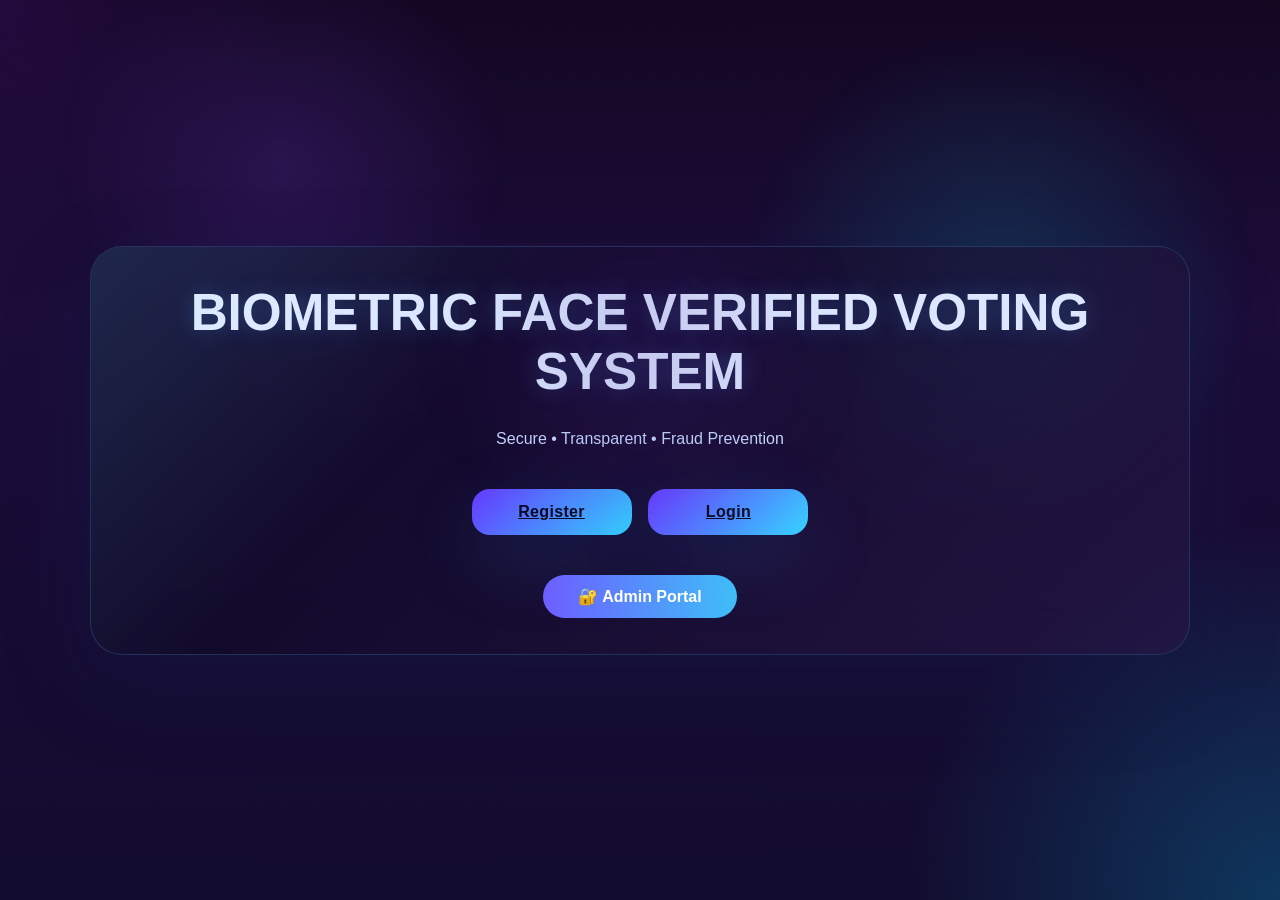
<file: final pbl 2nd sem/index.html>
<!DOCTYPE html>
<html lang="en">
<head>
<meta charset="UTF-8">
<meta name="viewport" content="width=device-width, initial-scale=1.0">
<title>Biometric Voting System</title>
<link rel="stylesheet" href="css/style.css">
</head>
<body>

<div class="hero">
<center>
<h1>BIOMETRIC FACE VERIFIED VOTING SYSTEM</h1>

<p>Secure • Transparent • Fraud Prevention</p>
<br><br>    
<div class="btn-group">
<a href="signup.html" class="btn">Register</a>
&ensp;
<a href="login.html" class="btn">Login</a>
</div>
</center>
<div class="admin-section">
    <button class="admin-btn"
      onclick="window.location.href='admin.html'">
🔐 Admin Portal
</button>
</div>
</div>

</body>
</html>
</file>
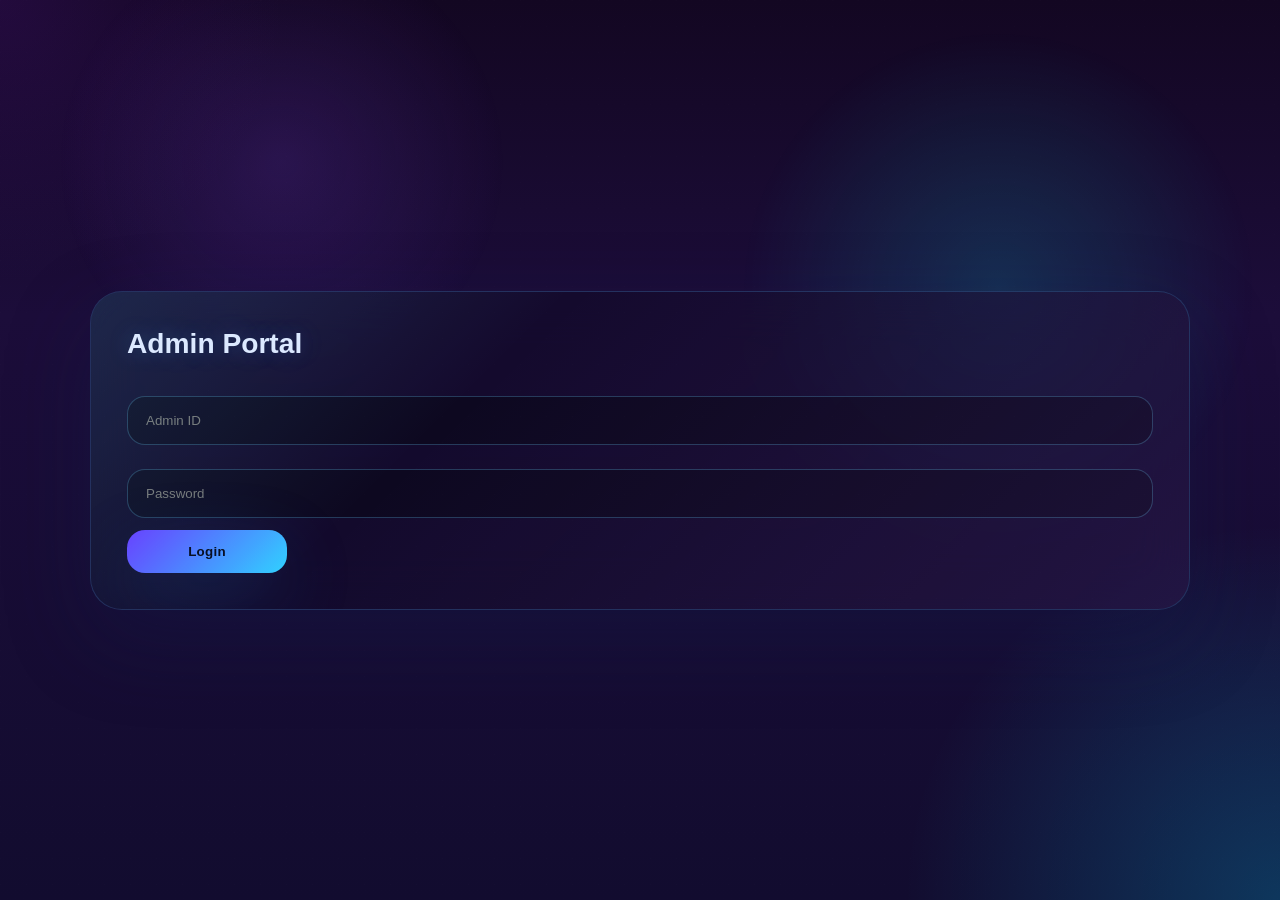
<file: final pbl 2nd sem/admin.html>
<!DOCTYPE html>
<html>
<head>
    <title>Admin Login</title>

    <link rel="stylesheet" href="css/style.css">
</head>

<body>

<div class="card">

    <h2>Admin Portal</h2>

    <input
    type="text"
    id="adminUser"
    placeholder="Admin ID">

    <input
    type="password"
    id="adminPass"
    placeholder="Password">

    <button
    class="btn"
    onclick="adminLogin()">
        Login
    </button>

</div>

<script src="js/admin.js"></script>

</body>
</html>
</file>
<file: final pbl 2nd sem/css/style.css>
*{
  margin: 0;
  padding: 0;
  box-sizing: border-box;
  font-family: 'Segoe UI', sans-serif;
}

body{
  min-height: 100vh;
  background: radial-gradient(circle at top left, rgba(76, 20, 130, 0.28), transparent 18%),
              radial-gradient(circle at bottom right, rgba(0, 206, 255, 0.22), transparent 24%),
              linear-gradient(180deg, #130722 0%, #1c0d3a 35%, #120c2f 100%);
  color: #e6f4ff;
  display: flex;
  justify-content: center;
  align-items: center;
      padding: 24px;
  overflow-x: hidden;
}

body::before{
  content: '';
  position: fixed;
  inset: 0;
  background: radial-gradient(circle at 22% 18%, rgba(126, 67, 224, 0.18), transparent 18%),
              radial-gradient(circle at 78% 32%, rgba(0, 254, 255, 0.14), transparent 22%);
  pointer-events: none;
}

body::after{
  content: '';
  position: fixed;
  inset: 0;
  background-image: linear-gradient(90deg, rgba(255,255,255,0.03) 1px, transparent 1px),
                    linear-gradient(180deg, rgba(255,255,255,0.03) 1px, transparent 1px);
  background-size: 26px 26px;
  opacity: 0.20;
  pointer-events: none;
}

.hero,
.card,
.vote-container,
.candidate-card,
.result-box{
  width: 100%;
  max-width: 1100px;
  background: rgba(17, 11, 40, 0.62);
  border: 1px solid rgba(88, 173, 255, 0.24);
  box-shadow: 0 30px 85px rgba(17, 29, 75, 0.30);
  backdrop-filter: blur(26px);
  -webkit-backdrop-filter: blur(26px);
  padding: 36px;
  border-radius: 32px;
  position: relative;
  overflow: hidden;
}

.hero::after,
.card::after,
.vote-container::after{
  content: '';
  position: absolute;
  inset: 0;
  pointer-events: none;
  background: linear-gradient(135deg, rgba(80, 219, 255, 0.14), transparent 34%, rgba(170, 98, 255, 0.10));
  mix-blend-mode: screen;
}

.hero::before,
.vote-container::before{
  content: '';
  position: absolute;
  inset: -18% 8% 32%;
  background: radial-gradient(circle, rgba(79, 37, 157, 0.18), transparent 40%);
  filter: blur(28px);
  pointer-events: none;
}

h1,
h2{
  color: #dbe7ff;
  text-shadow: 0 0 22px rgba(75, 165, 255, 0.28);
  margin-bottom: 24px;
}

h1{
  font-size: clamp(2rem, 4vw, 3.6rem);
}

h2{
  font-size: clamp(1.4rem, 2.2vw, 2rem);
}

p,
label{
  color: #c5d9ff;
  line-height: 1.75;
}

input,
select,
textarea{
  width: 100%;
  padding: 16px 18px;
  margin: 12px 0;
  border: 1px solid rgba(108, 201, 255, 0.26);
  border-radius: 18px;
  background: rgba(13, 10, 31, 0.88);
  color: #e9f5ff;
  outline: none;
  transition: border-color .3s ease, box-shadow .3s ease, transform .3s ease;
}

input:focus,
select:focus,
textarea:focus{
  border-color: rgba(44, 226, 255, 0.82);
  box-shadow: 0 0 34px rgba(40, 200, 255, 0.20);
  transform: translateY(-1px);
}

.btn{
  display: inline-flex;
  align-items: center;
  justify-content: center;
  gap: 10px;
  min-width: 160px;
  background: linear-gradient(135deg, #6538ff 0%, #30d2ff 100%);
  color: #05091d;
  padding: 14px 28px;
  border: none;
  border-radius: 18px;
  cursor: pointer;
  font-weight: 700;
  letter-spacing: .02em;
  transition: transform .25s ease, box-shadow .25s ease, opacity .25s ease;
  box-shadow: 0 24px 72px rgba(27, 106, 191, 0.24);
}

.btn:hover{
  transform: translateY(-2px) scale(1.01);
  box-shadow: 0 30px 84px rgba(34, 142, 226, 0.30);
}

.btn:active{
  transform: translateY(0);
}

.camera-box{
  min-height: 220px;
  border: 1px dashed rgba(77, 186, 255, 0.48);
  display: flex;
  justify-content: center;
  align-items: center;
  margin: 24px 0;
  border-radius: 22px;
  position: relative;
  background: rgba(8, 6, 28, 0.92);
  overflow: hidden;
  transition: transform .3s ease, border-color .3s ease;
}

.camera-box::before{
  content: '';
  position: absolute;
  inset: 0;
  background: linear-gradient(180deg, transparent 45%, rgba(0, 206, 255, 0.16) 48%, rgba(0, 206, 255, 0.16) 52%, transparent 55%);
  transform: translateY(-140%);
  animation: faceScan 3.8s linear infinite;
  pointer-events: none;
}

.camera-box::after{
  content: '';
  position: absolute;
  inset: 12px;
  border-radius: 18px;
  background-image: radial-gradient(circle at 20% 20%, rgba(255,255,255,0.03), transparent 18%),
                    radial-gradient(circle at 80% 30%, rgba(255,255,255,0.02), transparent 12%),
                    repeating-linear-gradient(90deg, rgba(255,255,255,0.02), rgba(255,255,255,0.02) 1px, transparent 1px, transparent 12px);
  pointer-events: none;
}

.camera-box:hover{
  transform: translateY(-3px);
  border-color: rgba(116, 209, 255, 0.95);
}

.vote-container{
  text-align: center;
  padding: 36px;
}

.candidate-grid{
  display: grid;
  grid-template-columns: repeat(auto-fit, minmax(260px, 1fr));
  gap: 24px;
  margin-top: 36px;
}

.candidate-card{
  background: rgba(18, 14, 40, 0.84);
  border: 1px solid rgba(103, 165, 255, 0.18);
  padding: 24px;
  border-radius: 26px;
  transition: transform .3s ease, box-shadow .3s ease;
}

.candidate-card:hover{
  transform: translateY(-6px);
  box-shadow: 0 30px 65px rgba(50, 96, 194, 0.20);
}

.candidate-card img{
  width: 100%;
  height: 260px;
  object-fit: cover;
  border-radius: 18px;
  margin-bottom: 18px;
}

.result-box{
  background: rgba(17, 12, 38, 0.82);
  border: 1px solid rgba(102, 178, 255, 0.17);
  padding: 20px;
  margin: 14px 0;
  border-radius: 18px;
}

.result-box::before{
  content: 'AI MODE';
  position: absolute;
  top: 14px;
  right: 18px;
  padding: 4px 10px;
  font-size: .75rem;
  letter-spacing: .14em;
  color: #cbe8ff;
  border: 1px solid rgba(187, 218, 255, 0.22);
  border-radius: 999px;
  background: rgba(16, 18, 42, 0.78);
}

@keyframes faceScan {
  0% { transform: translateY(-140%); opacity: 0; }
  20% { opacity: 1; }
  50% { transform: translateY(140%); opacity: 1; }
  100% { transform: translateY(140%); opacity: 0; }
}

@keyframes pulseGlow {
  0%, 100% { box-shadow: 0 0 32px rgba(54, 152, 255, 0.16); }
  50% { box-shadow: 0 0 52px rgba(91, 213, 255, 0.28); }
}

.glow-effect {
  animation: pulseGlow 4s ease-in-out infinite;
}

@media (max-width: 720px) {
  .hero,
  .card,
  .vote-container{
    padding: 28px;
  }

  .candidate-card img{
    height: 220px;
  }
}
.results-container{
    width:100%;
    max-width:1000px;
    margin:auto;
    padding:40px;
}

.winner-card{
    background:rgba(255,255,255,0.08);
    border-radius:20px;
    padding:25px;
    text-align:center;
    margin-bottom:30px;
}

.winner-card h2{
    margin-bottom:10px;
}

.winner-card h3{
    color:#38bdf8;
    font-size:2rem;
}

.result-card{
    background:rgba(255,255,255,0.05);
    border-radius:15px;
    padding:20px;
    margin-bottom:20px;
}

.candidate-header{
    display:flex;
    justify-content:space-between;
    margin-bottom:15px;
}

.progress{
    width:100%;
    height:22px;
    background:rgba(255,255,255,0.1);
    border-radius:30px;
    overflow:hidden;
}

.progress-fill{
    height:100%;
    width:0%;
    background:linear-gradient(
        90deg,
        #6a5cff,
        #38bdf8
    );
    transition:1s;
}

.stats-box{
    text-align:center;
    margin:30px 0;
}

.button-group{
    display:flex;
    gap:15px;
    justify-content:center;
    flex-wrap:wrap;
}
.admin-btn{
    margin-top: 20px;
    padding: 12px 35px;
    border: none;
    border-radius: 30px;
    background: linear-gradient(
        90deg,
        #6a5cff,
        #38bdf8
    );
    color: white;
    font-size: 16px;
    font-weight: 600;
    cursor: pointer;
    transition: 0.3s;
}

.admin-btn:hover{
    transform: translateY(-3px);
    box-shadow: 0 0 20px rgba(56,189,248,0.5);
}

.admin-section{
    display: flex;
    justify-content: center;
    margin-top: 20px;
}
</file>
